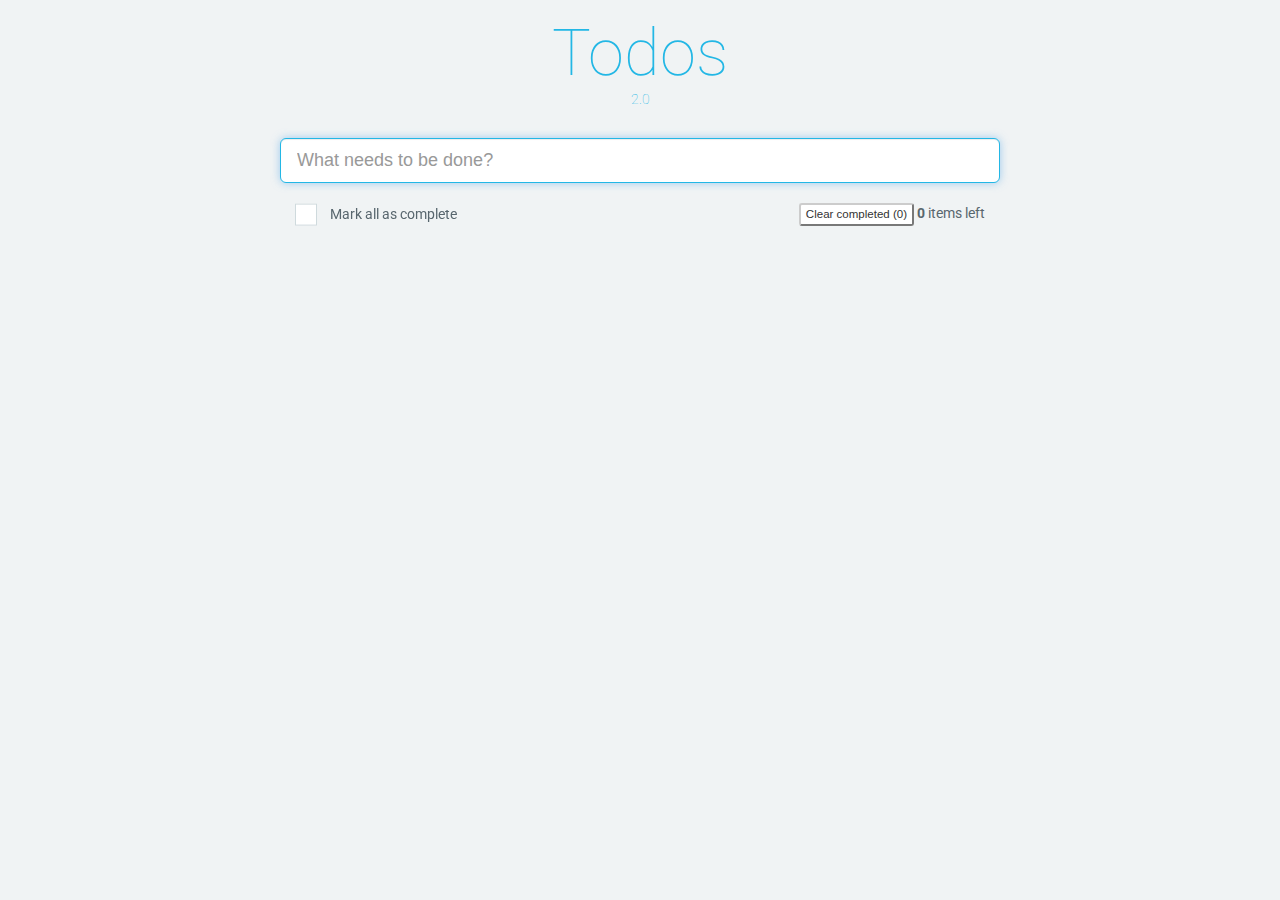
<file: index.html>
<!DOCTYPE html>
<html>
  <head>
    <meta charset="UTF-8" />
    <meta name="viewport" content="width=device-width, initial-scale=1.0" />
    <meta http-equiv="X-UA-Compatible" content="ie=edge" />
    <title>Todos 2.0</title>
    <link href="css/style.css" rel="stylesheet" />
    <script defer src="js/app.js"></script>
  </head>
  <body>
    <div class="container">
      <h1 class="title">Todos</h1>
      <div class="ver">2.0</div>

      <input class="input-todo" placeholder="What needs to be done?" autofocus />
      <ul class="todos">
        <!-- <li id="1" class="todo-item">
        <input id="ck-1" class="checkbox" type="checkbox">
        <label for="ck-1">HTML</label>
        <i class="remove-todo far fa-times-circle"></i>
      </li> -->
      </ul>

      <footer>
        <div class="complete-all">
          <input class="checkbox" type="checkbox" id="ck-complete-all" />
          <label for="ck-complete-all">Mark all as complete</label>
        </div>
        <div class="clear-completed">
          <button class="btn">Clear completed (<span class="completed-todos">0</span>)</button>
          <strong class="active-todos">0</strong> items left
        </div>
      </footer>
    </div>
  </body>
</html>
</file>
<file: css/style.css>
@import url('https://fonts.googleapis.com/css?family=Roboto:100,300,400,700|Noto+Sans+KR');
@import url('https://use.fontawesome.com/releases/v5.5.0/css/all.css');

* {
  box-sizing: border-box;
  margin: 0;
  padding: 0;
}

body {
  font-family: 'Roboto', 'Noto Sans KR', sans-serif;
  font-size: 0.9em;
  color: #58666e;
  background-color: #f0f3f4;
  -webkit-font-smoothing: antialiased;
  -moz-osx-font-smoothing: grayscale;
}

.container {
  max-width: 750px;
  min-width: 450px;
  margin: 0 auto;
  padding: 15px;
}

.title {
  /* margin: 10px 0; */
  font-size: 4.5em;
  font-weight: 100;
  text-align: center;
  color: #23b7e5;
}

.ver {
  font-weight: 100;
  text-align: center;
  color: #23b7e5;
  margin-bottom: 30px;
}

/* .input-todo  */
.input-todo {
  display: block;
  width: 100%;
  height: 45px;
  padding: 10px 16px;
  font-size: 18px;
  line-height: 1.3333333;
  color: #555;
  border: 1px solid #ccc;
  border-color: #e7ecee;
  border-radius: 6px;
  outline: none;
  transition: border-color ease-in-out .15s,box-shadow ease-in-out .15s;
}

.input-todo:focus {
  border-color: #23b7e5;
  box-shadow: inset 0 1px 1px rgba(0, 0, 0, 0.075), 0 0 8px rgba(102, 175, 233, 0.6);
}

.input-todo::-webkit-input-placeholder {
  color: #999;
}

/* .nav */
.nav {
  display: flex;
  margin: 15px;
  list-style: none;
}

.nav > li {
  padding: 4px 10px;
  border-radius: 4px;
  cursor: pointer;
}

.nav > li.active {
  color: #fff;
  background-color: #23b7e5;
}

.todos {
  margin-top: 20px;
}

/* .todo-item */
.todo-item {
  position: relative;
  /* display: block; */
  height: 50px;
  padding: 10px 15px;
  margin-bottom: -1px;
  background-color: #fff;
  border: 1px solid #ddd;
  border-color: #e7ecee;
  list-style: none;
}

.todo-item:first-child {
  border-top-left-radius: 4px;
  border-top-right-radius: 4px;
}

.todo-item:last-child {
  border-bottom-left-radius: 4px;
  border-bottom-right-radius: 4px;
}

/*
  .checkbox
  .checkbox 바로 뒤에 위치한 label의 before와 after를 사용해
  .checkbox의 외부 박스와 내부 박스를 생성한다.

  <input class="checkbox" type="checkbox" id="myId">
  <label for="myId">Content</label>
*/

.checkbox {
  display: none;
}

.checkbox + label {
  position: absolute; /* 부모 위치를 기준으로 */
  top: 50%;
  left: 15px;
  transform: translate3d(0, -50%, 0);
  display: inline-block;
  width: 90%;
  line-height: 2em;
  padding-left: 35px;
  cursor: pointer;
  user-select: none;
}

.checkbox + label:before {
  content: "";
  position: absolute;
  top: 50%;
  left: 0;
  transform: translate3d(0, -50%, 0);
  width: 20px;
  height: 20px;
  background-color: #fff;
  border: 1px solid #cfdadd;
}

.checkbox:checked + label:after {
  content: "";
  position: absolute;
  top: 50%;
  left: 6px;
  transform: translate3d(0, -50%, 0);
  width: 10px;
  height: 10px;
  background-color: #23b7e5;
}

/* .remove-todo button */
.remove-todo {
  display: none;
  position: absolute;
  top: 50%;
  right: 10px;
  cursor: pointer;
  transform: translate3d(0, -50%, 0);
}

/* todo-item이 호버 상태이면 삭제 버튼을 활성화 */
.todo-item:hover > .remove-todo {
  display: block;
}

footer {
  display: flex;
  justify-content: space-between;
  margin: 20px 0;
}

.complete-all, .clear-completed {
  position: relative;
  flex-basis: 50%;
}

.clear-completed {
  text-align: right;
  padding-right: 15px;
}

.btn {
  padding: 1px 5px;
  font-size: .8em;
  line-height: 1.5;
  border-radius: 3px;
  outline: none;
  color: #333;
  background-color: #fff;
  border-color: #ccc;
  cursor: pointer;
}

.btn:hover {
  color: #333;
  background-color: #e6e6e6;
  border-color: #adadad;
}
</file>
